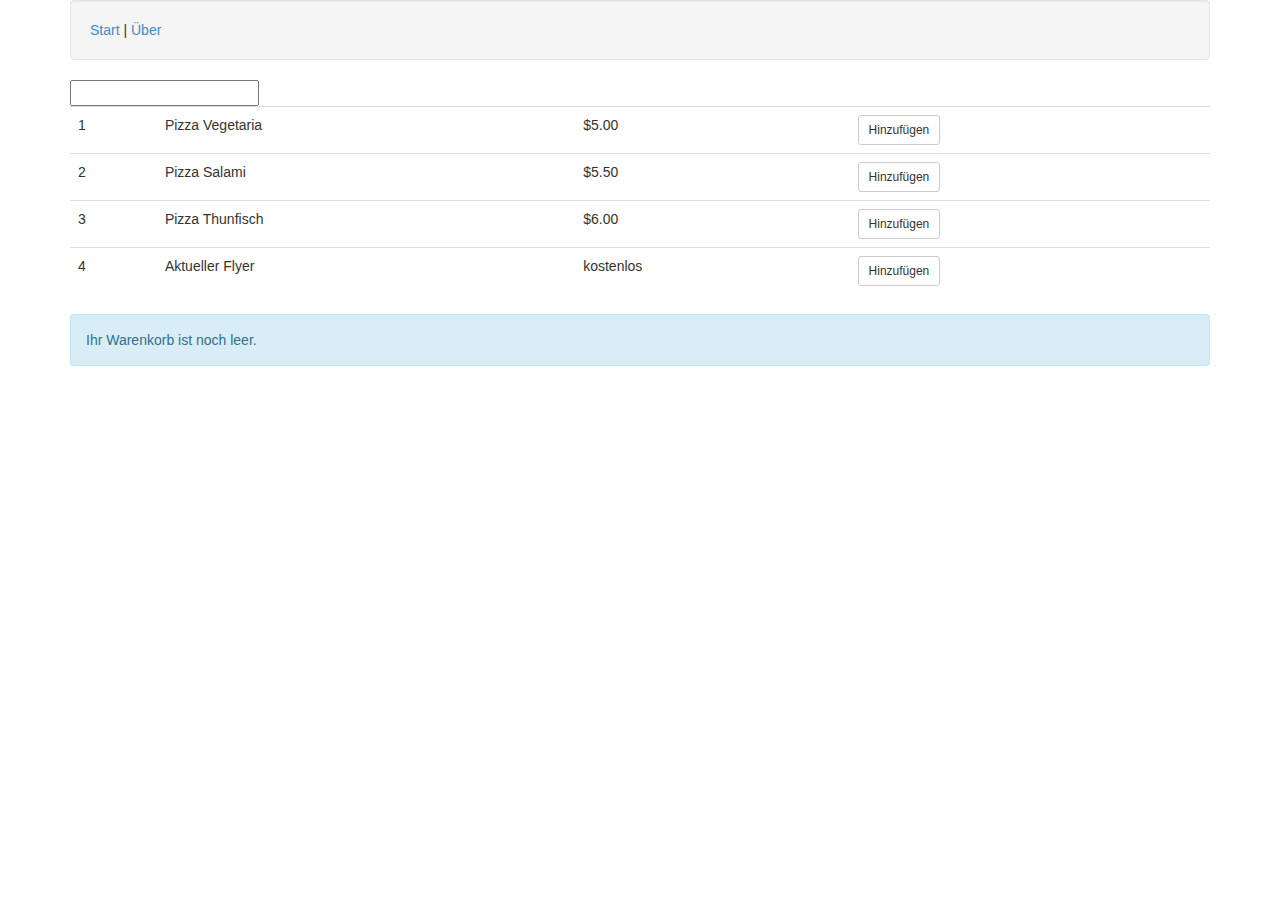
<file: public_html/index.html>
<!DOCTYPE html>
<!--
To change this license header, choose License Headers in Project Properties.
To change this template file, choose Tools | Templates
and open the template in the editor.
-->
<html ng-app="tutorialApp">
    
    <head>
        <title>Tutorial</title>
        <meta charset="UTF-8">
        <meta name="viewport" content="width=device-width, initial-scale=1.0">
        <link rel="stylesheet" href="css/bootstrap.min.css">
        <link rel="stylesheet" href="css/style.css">
    </head>
    
    <body>
        <div class="container">
            
            <p class="well">
                <a href="#/">Start</a> | <a href="#/about">Über</a>
            </p>
            <div ng-view></div>
            
        </div>
        
        <script type="text/javascript" src="js/libs/angular.min.js"></script>
        <script type="text/javascript" src="js/libs/angular-animate.min.js"></script>
        <script type="text/javascript" src="js/libs/angular-route.min.js"></script>
        <script type="text/javascript" src="js/app/module.js"></script>
        
    </body>
</html>
</file>
<file: public_html/css/style.css>
/*
To change this license header, choose License Headers in Project Properties.
To change this template file, choose Tools | Templates
and open the template in the editor.
*/
/* 
    Created on : 30-Dec-2014, 16:21:00
    Author     : ga2merf
*/

.cart-item.ng-enter {
  -webkit-transition:0.5s linear all;
  transition:0.5s linear all;
  background-color: yellow;
}
.cart-item.ng-enter-active {
  background-color: white;
}
</file>
